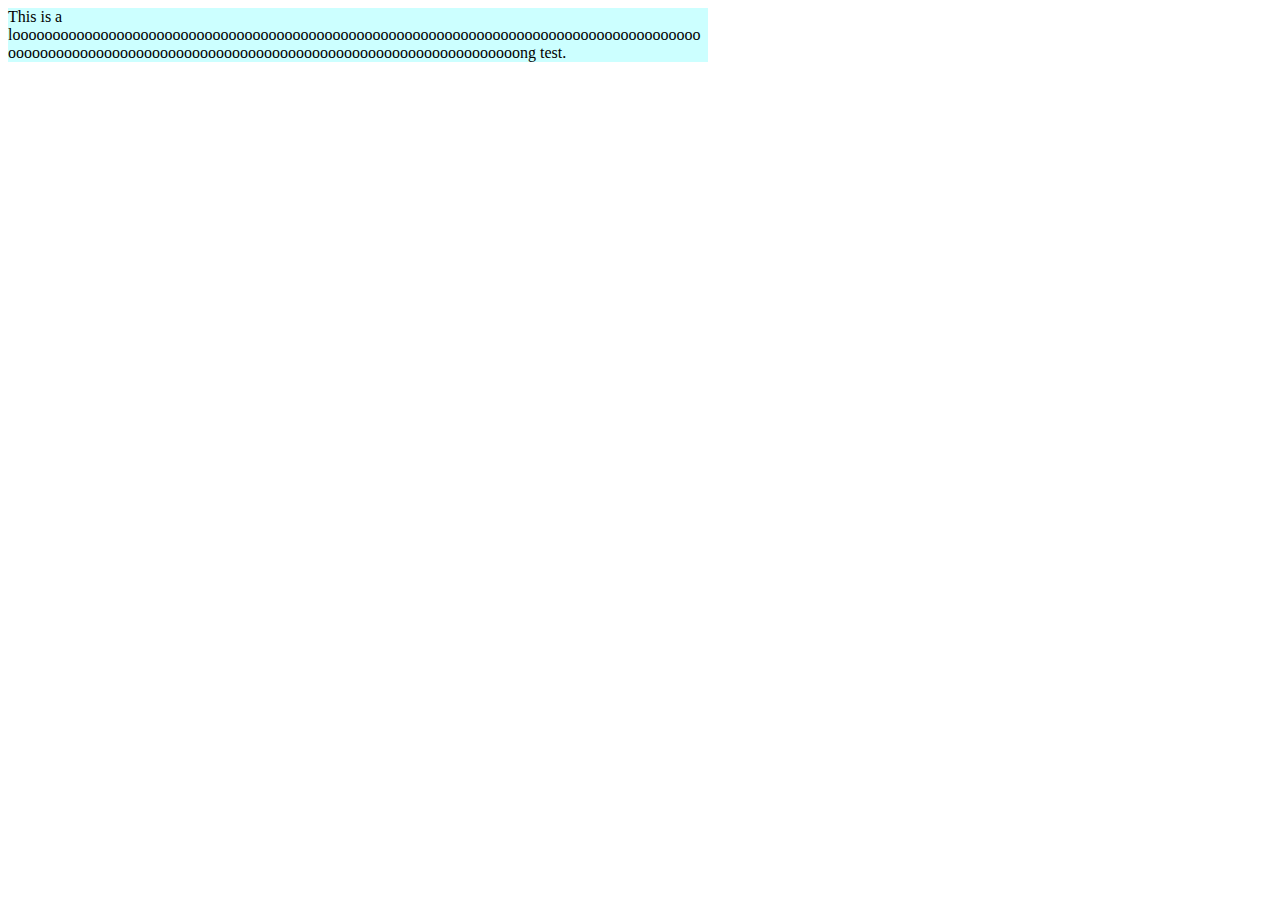
<file: word_embeddings/templates/test.html>
<!DOCTYPE html>
<html lang="en">
<head>
    <meta charset="UTF-8">
    <title>Title</title>
    <style>
        .wrap{
            width:1500px;
            margin:0 auto;
            position: relative;
        }
        #left{
            width:700px;
            word-wrap:break-word;
            word-break:normal;
            background: #ccffff;
            position: absolute;
            top:0;
            left:0;
        }
        #right{
            width:700px;
            word-wrap:break-word;
            word-break:normal;
            background: #ffcccc;
            position: absolute;
            top:0;
            right:0;
        }
    </style>

</head>
<body>
<div class="wrap">
    <section id="left">
    This is a loooooooooooooooooooooooooooooooooooooooooooooooooooooooooooooooooooooooooooooooooooooooooooooooooooooooooooooooooooooooooooooooooooooooooooooooooooooong test.
    </section>
    <section id="right"></section>
</div>
</body>
</html>
</file>
